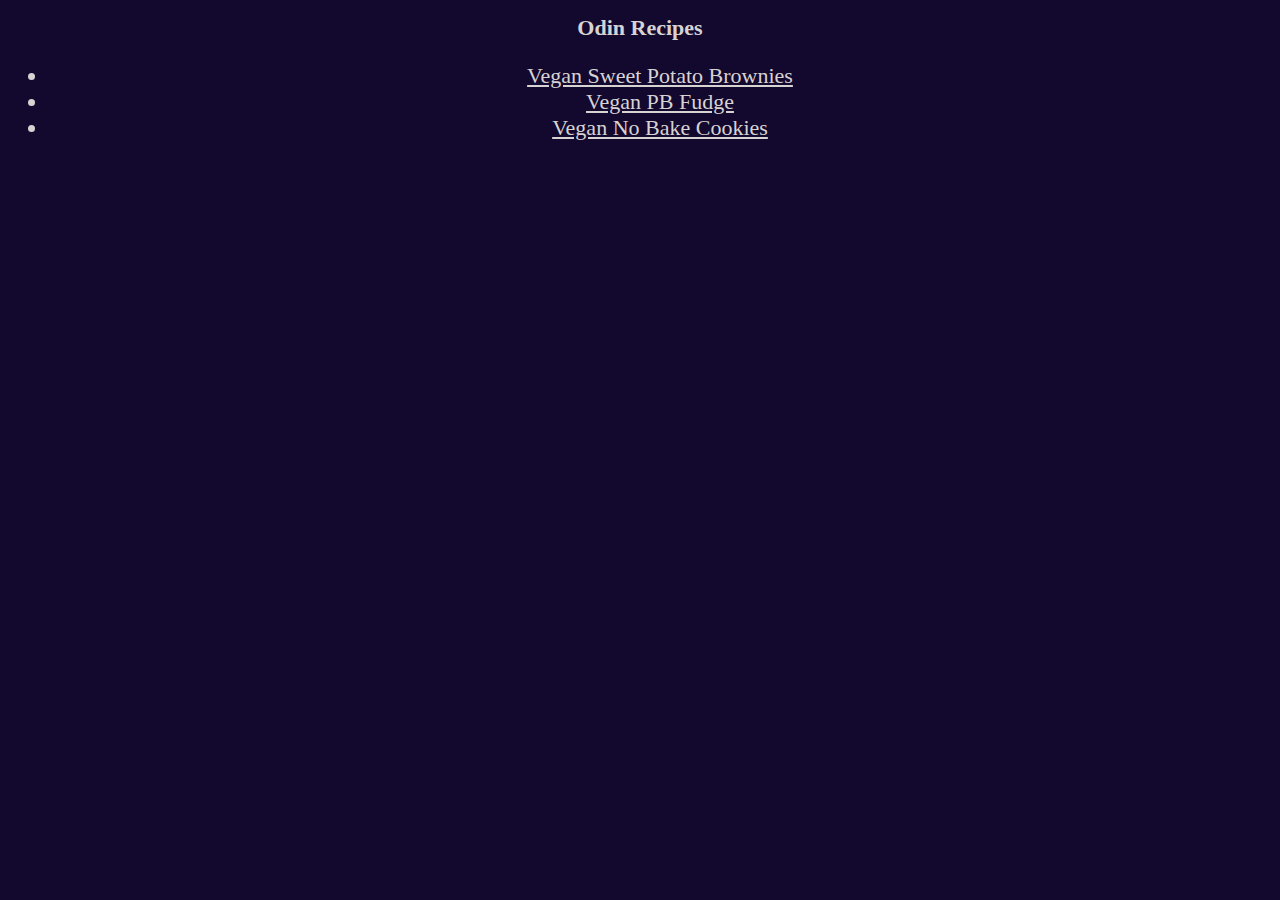
<file: index.html>
<!DOCTYPE html>
<html lang = "en">
    <head>
        <link rel="stylesheet" href="style.css"
    </head>

        <title>

        </title>
        <meta charset = UTF-8">
        <body>
            <h1>Odin Recipes</h1>
         <ul>
        <li>  <a href="recipes/brownies.html">Vegan Sweet Potato Brownies</a></li>
        <li> <a href="recipes/fudge.html">Vegan PB Fudge</a></li>
        <li> <a href="recipes/no_bake.html">Vegan No Bake Cookies</a></li>
        </ul>
        </body>
    </html>
</file>
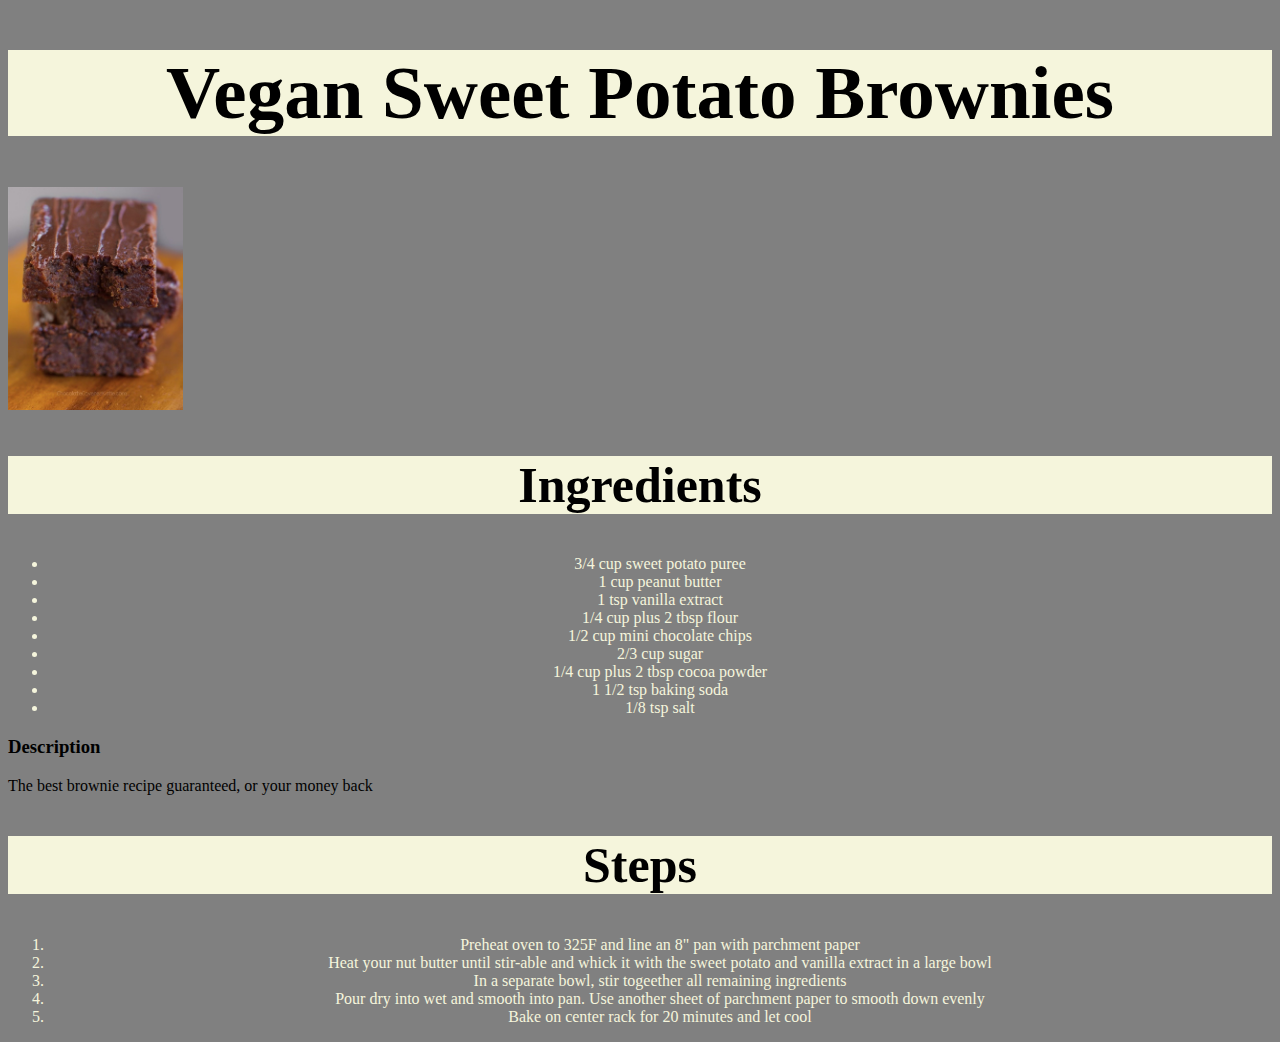
<file: recipes/brownies.html>
<!DOCTYPE html>
<html lang="en">
    <head>
        <title></title>
        <meta charset="UTF-8">
        <link rel="stylesheet" href="brownie_style.css">
    </head>
    <body>
<h1>Vegan Sweet Potato Brownies</h1>
<img src="brownies.jpeg" width ="175" alt="Sweet Potato Brownies">
<h2>Ingredients</h2>
<ul>
    <li>3/4 cup sweet potato puree</li>
    <li>1 cup peanut butter</li>
    <li>1 tsp vanilla extract</li>
    <li>1/4 cup plus 2 tbsp flour</li>
    <li>1/2 cup mini chocolate chips</li>
    <li>2/3 cup sugar</li>
    <li>1/4 cup plus 2 tbsp cocoa powder</li>
    <li>1 1/2 tsp baking soda</li>
    <li>1/8 tsp salt</li>
</ul>
<h3>Description</h6>

    <p>The best brownie recipe guaranteed, or your money back</p>
<h2>Steps</h2>
<ol>
    <li>Preheat oven to 325F and line an 8" pan with parchment paper</li>
    <li>Heat your nut butter until stir-able and whick it with the sweet potato and vanilla extract in a large bowl</li>
    <li>In a separate bowl, stir togeether all remaining ingredients</li>
    <li>Pour dry into wet and smooth into pan.  Use another sheet of parchment paper to smooth down evenly</li>
    <li>Bake on center rack for 20 minutes and let cool</li>
</ol>    
</body>
</html>
</file>
<file: style.css>
* {
    text-align:center;
    background-color:rgb(19, 9, 46);
    color:rgb(216, 211, 211);
    font-size:22px
    
}
</file>
<file: recipes/brownie_style.css>
h1  {
    background-color:beige;
    text-align:center;
    font-size: 75px;

}
ul, ol{
    background-color:gray;
    color:beige;
    text-align:center
}
h2 {
    font-weight:bold;
    font-size:50px;
    text-align:center;
    background-color:beige;
}
* {
    font-family:fantasy;
    background-color:gray;
}
</file>
